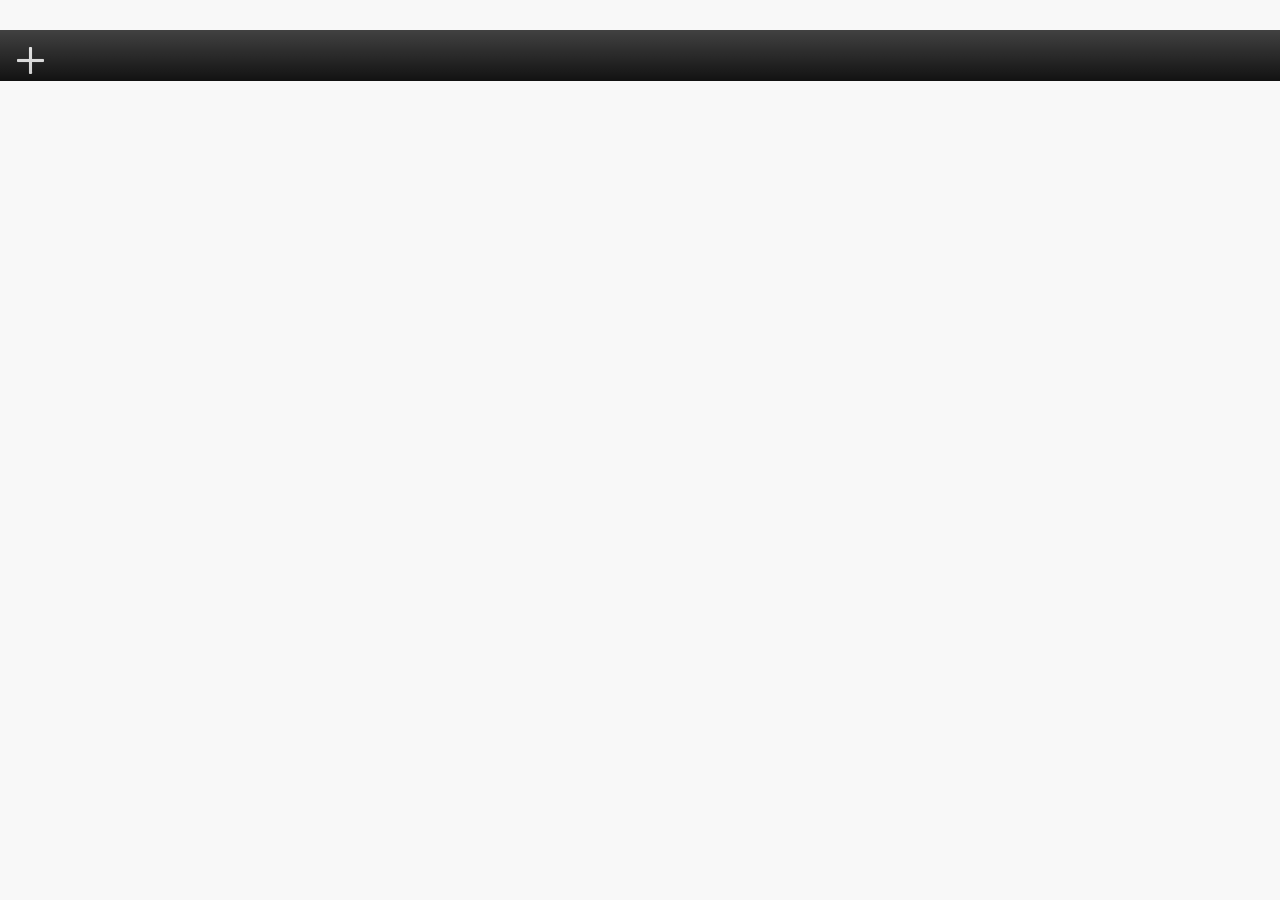
<file: assets/www/index.html>
<!DOCTYPE html>

<head>
	<title>BeBeeX</title>
	<meta name="viewport" content="target-densityDpi=high-dpi" />
	<link rel="stylesheet" href="lib/BlackBerry-JQM-all.css" />
	<script src="lib/BlackBerry-JQM-all.js"></script>
	<script type="text/javascript" src="cordova-2.5.0.js"></script>
    <script type="text/javascript" src="js/index.js"></script>
    <script type="text/javascript" src="HelloPlugin.js"></script>
    <script type="text/javascript" src="functions.js"></script>
    <script type="text/javascript" src="int.js"></script>
</head>

<body>

	<div data-role="page" id="page1">
            
			<div data-role="content">
				<!-- Put your page content here -->
				<ul data-filter="false" data-role="listview" data-divider-theme="c" id="homelist">
											
				</ul>
			</div><!-- /content -->
            
			
			<div data-role="header">
				<div data-role="navbar">
					<div id="o1" data-role="tab" onclick="changeto('add_app')">
						<img src="img/ic_add.png" alt="" />
						<p>Create App</p>
					</div>
					<div id="o2" data-role="tab" onclick="changeto('home')" class="active">
						<img src="img/ic_home.png" alt="" />
						<p>Home</p>
					</div>
					<div id="o3" data-role="tab" onclick="changeto('myapps')" >
						<img src="img/ic_myapps.png" alt="" />
						<p>My Apps</p>
					</div>
					
				</div>
			</div>
		</div><!-- /page -->
<!--my apps page-->
        	<div data-role="page" id="page2">
            
			<div data-role="content">
				<!-- Put your page content here-->
					<ul data-filter="false" data-role="listview" data-divider-theme="c" id="mylist">
											
				</ul>
			</div><!-- content -->

            
			<div data-role="footer" data-position="fixed">
				<div data-role="actionbar">
					<div id="o1" data-role="tab" onclick="changeto('add_app')">
						<img src="img/ic_add.png" alt="" />
						<p>Create App</p>
					</div>
					<div id="o2" data-role="tab" onclick="changeto('home')">
						<img src="img/ic_home.png" alt="" />
						<p>Home</p>
					</div>
					<div id="o3" data-role="tab" onclick="changeto('myapps')" class="active">
						<img src="img/ic_myapps.png" alt="" />
						<p>My Apps</p>
					</div>
				</div>
			</div>
		</div><!-- /page -->
		
<!--dynamic page-->
<div id="app-page" data-role="page">
	<div data-role="content"></div>
	<div data-role="footer" data-position="fixed">
       	<div data-role="actionbar">
			<div data-role="back"></div>
		</div>
	</div>
</div>		

<!--dynamic home page-->
<div id="app-home-page" data-role="page">
	<div data-role="content"></div>
	<div data-role="footer" data-position="fixed">
       	<div data-role="actionbar">
			<div data-role="back"></div>
		</div>
	</div>
</div>	
		
<!--addapppage-->
	<div data-role="page" id="page3">
			<div data-role="footer" data-position="fixed">
				<div data-role="actionbar">
					<div id="o1" data-role="tab" onclick="changeto('add_app')" class="active">
						<img src="img/ic_add.png" alt="" />
						<p>Create App</p>
					</div>
					<div id="o2" data-role="tab" onclick="changeto('home')">
						<img src="img/ic_home.png" alt="" />
						<p>Home</p>
					</div>
					<div id="o3" data-role="tab" onclick="changeto('myapps')" >
						<img src="img/ic_myapps.png" alt="" />
						<p>My Apps</p>
					</div>
				</div>
            </div>
				<!-- nav with normal buttons -->
				<div data-role="navbar">
					<ul>
						<li><a id="s_detail" class="ui-btn-active">Details</a></li>
						<li><a id="s_trigger" class="ui-disabled">Trigger</a></li>
   						<li><a id="s_action" class="ui-disabled">Action</a></li>
					</ul>
				</div>
                <!-- /navbar -->
<!--details div-->
            <div id="c_detail" align="center">
			<form id="ad_app" name="ad_app">
            	<!-- Text field -->
				<div data-role="fieldcontain">
					<input type="text" id="app-name" name="app-name" placeholder="App Name"/>
				</div>
				<div data-role="fieldcontain">
                <!-- Text Area -->
					<textarea name="app-desc" id="app-desc" placeholder="Description of App" class="ui-disabled"></textarea>
				</div>
                <div class="ui-grid-c">
					<a id="b_trigger_enb" href="#" data-role="button" data-inline="true" data-icon="arrow-r" class="ui-disabled">Next</a>
				</div>
			</form>
            </div>
<!--triggers div--> 
            <div id="c_trigger" style="display:none;" align="center">
            	<div data-role="fieldcontain">
					<div data-role="content">
                    <!--forlop to scan and list view triggers-->
                   	<div data-role="collapsible-set" data-iconpos="right" id="trg_lst">
	<!--list goes here-->

    <!--list ends here-->
    				</div>
                        
                    <!--end loop-->    
            		    <a id="addtri" href="#addtripage" data-role="button" data-icon="img/ic_add.png" style="width:81%" onclick="ClearAndPlaceTriggers()">Add trigger</a>
                    	<div class="ui-grid-c">
							<a id="b_action_enb" data-role="button" data-inline="true" data-icon="arrow-r">Next</a>
						</div>
                    </div>
                </div>                    
            </div>
<!--actions div-->
            <div id="c_action" style="display:none;" align="center">
            	<div data-role="fieldcontain">
					<div data-role="content">
                    <!--forlop to scan and list view actions-->
                   	<div data-role="collapsible-set" data-iconpos="right" id="act_lst">
	<!--list goes here-->

    <!--list ends here-->
    				</div>
                        
                    <!--end loop-->    
            		    <a id="addact" href="#addactpage" data-role="button" data-icon="img/ic_add.png" style="width:81%" onclick="ClearAndPlaceActions()">Add action</a>
                    	<div class="ui-grid-c">
							<a id="b_action_finish" data-role="button" href="#" data-inline="true" data-icon="arrow-r" onclick="SaveApp()">Finish</a>
						</div>
                    </div>
                </div>
        </div>
</div><!-- /page -->
<!---add trigger page-->
		<div data-role="page" id="addtripage">
			<div data-role="footer" data-position="fixed">
            	<div data-role="actionbar">
					<div data-role="back"></div>
				</div>
			</div>
            <div align="center">
			<form id="ad_trg" name="ad_trg">
	            <div data-role="fieldcontain" style="width:81%" id="MST">
                	<select id="menu_select_trigger" data-native-menu="false" name="sel_trig" data-theme="a" data-mini="true" onchange="changetrigger()">
                        <option data-placeholder="true" value="Select_trigger">
                            Select Trigger
                        </option>
                        <option value="SMS_with_content">
                            SMS with content
                        </option>
                        <option value="SMS_from_a_number">
                            SMS from a number
                        </option>
                        <option value="Boot">
                            Boot
                        </option>
                        <option value="Battery">
                            Battery
                        </option>
                        <option value="Time">
                            Time
                        </option>
                        <option value="Location">
                            Location
                        </option>
                    </select>
	            </div>

				<div id="SMS_with_content_div" style="display:none;" align="center">
    	           	<div data-role="fieldcontain">
        	           	<input type="text" name="SMS_content" id="SMS_content" placeholder = "Content of message"/>
            	    </div>
                    <div class="ui-grid-c" id="button">
						<a id="SMS_with_content_finish" data-role="button" data-inline="true" data-icon="check" class="ui-disabled" onClick="SMS_with_content()">Save</a>
					</div>
	            </div>
                
                <div id="SMS_from_a_number_div" style="display:none;" align="center">
    	           	<div data-role="fieldcontain">
        	           	<input type="number" name="SMS_number" id="SMS_number" placeholder = "Mobile number"/>
            	    </div>
                    <div class="ui-grid-c" id="button">
						<a id="SMS_from_a_number_finish" data-role="button" data-inline="true" data-icon="check" class="ui-disabled" onClick="SMS_from_a_number()">Save</a>
					</div>
	            </div>
                
                <div id="Time_div" style="display:none;" align="center">
    	           	<div data-role="fieldcontain">
        	           	<input type="date" name="date" id="date" placeholder = "Date"/>
                    </div>
                    <div data-role="fieldcontain">
                        <input type="time" name="time" id="time" placeholder = "Time" class="ui-disabled"/>
            	    </div>
                    <div class="ui-grid-c" id="button">
						<a id="Time_finish" data-role="button" data-inline="true" data-icon="check" class="ui-disabled" onClick="Time()">Save</a>
					</div>
	            </div>
                
                <div id="Boot_div" style="display:none;" align="center">
                    <div class="ui-grid-c" id="button">
						<a id="Boot_finish" data-role="button" data-inline="true" data-icon="check" class="ui-disabled" onClick="Boot()">Save</a>
					</div>
	            </div>
                
                <div id="Battery_div" style="display:none;" align="center">
    	           	<div data-role="fieldcontain">
        	           	<input type="number" name="Battery_level" id="battery_level" placeholder = "Battery level"/>
            	    </div>
                    <div class="ui-grid-c" id="button">
						<a id="Battery_finish" data-role="button" data-inline="true" data-icon="check" class="ui-disabled" onClick="Battery()">Save</a>
					</div>
	            </div>
                
                <div id="Location_div" style="display:none;" align="center">
    	           	<div data-role="fieldcontain">
        	           	<input type="text" name="latitude" id="latitude" placeholder = "Latitude"/>
                    </div>
                    <div data-role="fieldcontain">
                        <input type="text" name="longitude" id="longitude" placeholder = "Longitude" class="ui-disabled"/>
            	    </div>
                    <div class="ui-grid-c" id="button">
						<a id="Location_finish" data-role="button" data-inline="true" data-icon="check" class="ui-disabled" onClick="Location()">Save</a>
					</div>
	            </div>
			</form>
		</div>
	</div>

<!--addactionpage-->
		<div data-role="page" id="addactpage">
			<div data-role="footer" data-position="fixed">
            	<div data-role="actionbar">
					<div data-role="back"></div>
				</div>
			</div>
            <div align="center">
			<form id="ad_act" name="ad_act">
	            <div data-role="fieldcontain" style="width:81%" id="MSA">
                	<select id="menu_select_action" data-native-menu="false" name="sel_act" data-theme="a" data-mini="true" onchange="changeaction()">
                        <option data-placeholder="true" value="Select_action">
                            Select Action
                        </option>
                        <option value="Send_SMS">
                            Send SMS
                        </option>
                        <option value="Wi-fi">
                            Wi-fi
                        </option>
                        <option value="Lock_phone">
                            Lock phone
                        </option>
                        <option value="Change_profile">
                            Change profile
                        </option>
                        <option value="Call">
                            Call to a number
                        </option>
                        <option value="Alert">
                            Alert
                        </option>
                    </select>
                </div>

				<div id="Send_SMS_div" style="display:none;" align="center">
    	           	<div data-role="fieldcontain">
        	           	<input type="number" name="Send_SMS_number" id="Send_SMS_number" placeholder = "Phone number"/>
            	    </div>
                    <div data-role="fieldcontain">
        	           	<input type="text" name="Send_SMS_content" id="Send_SMS_content" placeholder = "Content of message" class="ui-disabled"/>
            	    </div>
                    <div class="ui-grid-c" id="button">
						<a id="Send_SMS_finish" data-role="button" data-inline="true" data-icon="check" onClick="Send_SMS()" class="ui-disabled">Save</a>
					</div>
	            </div>
                
                <div id="Wi-fi_div" style="display:none;" align="center">
    	           	<label for="wifi_stat">Choose:</label>
						<select name="slider" data-role="slider" id="wifi_stat" >
							<option value="on">On</option>
							<option value="off">Off</option>
						</select>
                    <div class="ui-grid-c" id="button">
						<a id="Wi-fi_finish" data-role="button" data-inline="true" data-icon="check" onClick="Wifi()">Save</a>
					</div>
	            </div>
                
                <div id="Lock_phone_div" style="display:none;" align="center">
                    <div class="ui-grid-c" id="button">
						<a id="Lock_phone_finish" data-role="button" data-inline="true" data-icon="check" onClick="Lock_phone()">Save</a>
					</div>
	            </div>
                
                <div id="Change_profile_div" style="display:none;" align="center">
					<fieldset data-role="controlgroup" id="CProf">
						<legend>Choose profile:</legend>
							<input type="radio" name="change_profile" id="general_profile" value="general_profile" checked="checked" data-iconpos="right"/>
							<label for="general_profile">General profile</label>

							<input type="radio" name="change_profile" id="silent_profile" value="silent_profile" data-iconpos="right"/>
							<label for="silent_profile">Silent profile</label>
					</fieldset>
                    <div class="ui-grid-c" id="button">
						<a id="Change_profile_finish" data-role="button" data-inline="true" data-icon="check" onClick="Change_profile()">Save</a>
					</div>
	            </div>
                
                <div id="Call_div" style="display:none;" align="center">
    	           	<div data-role="fieldcontain">
        	           	<input type="number" name="Call_number" id="Call_number" placeholder = "Phone number"/>
            	    </div>
                    <div class="ui-grid-c" id="button">
						<a id="Call_finish" data-role="button" data-inline="true" data-icon="check" class="ui-disabled" onClick="Call()">Save</a>
					</div>
	            </div>
                
                <div id="Alert_div" style="display:none;" align="center">
    	           	<div data-role="fieldcontain">
        	           	<input type="text" name="Alert_content" id="Alert_content" placeholder = "Alert message"/>
            	    </div>
                    <div class="ui-grid-c" id="button">
						<a id="Alert_finish" data-role="button" data-inline="true" data-icon="check" class="ui-disabled" onClick="Alert()">Save</a>
					</div>
	            </div>
			</form>
            </div>
		</div>
	</div>
</body>
</html>
</file>
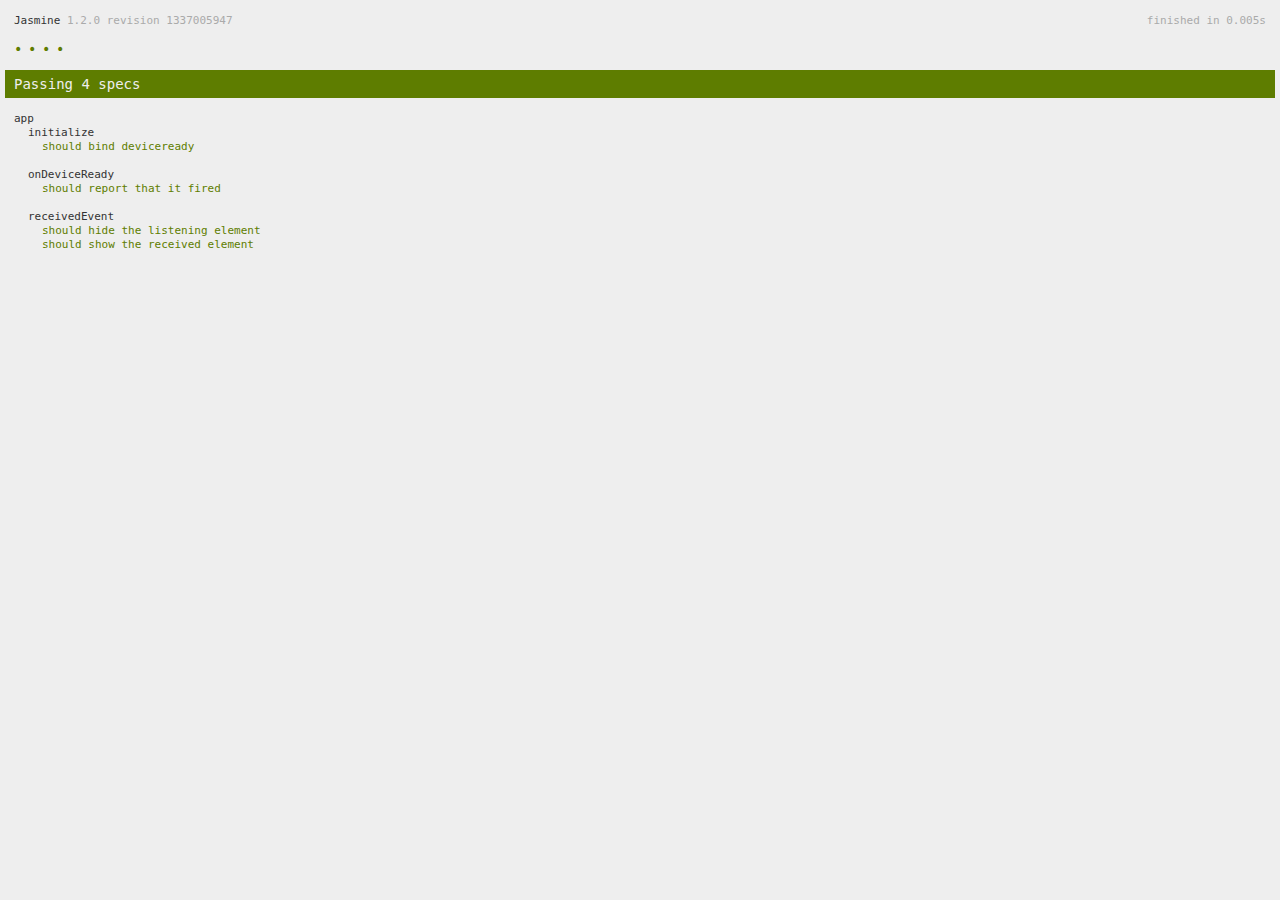
<file: assets/www/temp/spec.html>
<!DOCTYPE html>
<!--
    Licensed to the Apache Software Foundation (ASF) under one
    or more contributor license agreements.  See the NOTICE file
    distributed with this work for additional information
    regarding copyright ownership.  The ASF licenses this file
    to you under the Apache License, Version 2.0 (the
    "License"); you may not use this file except in compliance
    with the License.  You may obtain a copy of the License at

    http://www.apache.org/licenses/LICENSE-2.0

    Unless required by applicable law or agreed to in writing,
    software distributed under the License is distributed on an
    "AS IS" BASIS, WITHOUT WARRANTIES OR CONDITIONS OF ANY
     KIND, either express or implied.  See the License for the
    specific language governing permissions and limitations
    under the License.
-->
<html>
    <head>
        <title>Jasmine Spec Runner</title>

        <!-- jasmine source -->
        <link rel="shortcut icon" type="image/png" href="spec/lib/jasmine-1.2.0/jasmine_favicon.png">
        <link rel="stylesheet" type="text/css" href="spec/lib/jasmine-1.2.0/jasmine.css">
        <script type="text/javascript" src="spec/lib/jasmine-1.2.0/jasmine.js"></script>
        <script type="text/javascript" src="spec/lib/jasmine-1.2.0/jasmine-html.js"></script>

        <!-- include source files here... -->
        <script type="text/javascript" src="js/index.js"></script>

        <!-- include spec files here... -->
        <script type="text/javascript" src="spec/helper.js"></script>
        <script type="text/javascript" src="spec/index.js"></script>

        <script type="text/javascript">
            (function() {
                var jasmineEnv = jasmine.getEnv();
                jasmineEnv.updateInterval = 1000;

                var htmlReporter = new jasmine.HtmlReporter();

                jasmineEnv.addReporter(htmlReporter);

                jasmineEnv.specFilter = function(spec) {
                    return htmlReporter.specFilter(spec);
                };

                var currentWindowOnload = window.onload;

                window.onload = function() {
                    if (currentWindowOnload) {
                        currentWindowOnload();
                    }
                    execJasmine();
                };

                function execJasmine() {
                    jasmineEnv.execute();
                }
            })();
        </script>
    </head>
    <body>
        <div id="stage" style="display:none;"></div>
    </body>
</html>
</file>
<file: assets/www/temp/spec/lib/jasmine-1.2.0/jasmine.css>
body { background-color: #eeeeee; padding: 0; margin: 5px; overflow-y: scroll; }

#HTMLReporter { font-size: 11px; font-family: Monaco, "Lucida Console", monospace; line-height: 14px; color: #333333; }
#HTMLReporter a { text-decoration: none; }
#HTMLReporter a:hover { text-decoration: underline; }
#HTMLReporter p, #HTMLReporter h1, #HTMLReporter h2, #HTMLReporter h3, #HTMLReporter h4, #HTMLReporter h5, #HTMLReporter h6 { margin: 0; line-height: 14px; }
#HTMLReporter .banner, #HTMLReporter .symbolSummary, #HTMLReporter .summary, #HTMLReporter .resultMessage, #HTMLReporter .specDetail .description, #HTMLReporter .alert .bar, #HTMLReporter .stackTrace { padding-left: 9px; padding-right: 9px; }
#HTMLReporter #jasmine_content { position: fixed; right: 100%; }
#HTMLReporter .version { color: #aaaaaa; }
#HTMLReporter .banner { margin-top: 14px; }
#HTMLReporter .duration { color: #aaaaaa; float: right; }
#HTMLReporter .symbolSummary { overflow: hidden; *zoom: 1; margin: 14px 0; }
#HTMLReporter .symbolSummary li { display: block; float: left; height: 7px; width: 14px; margin-bottom: 7px; font-size: 16px; }
#HTMLReporter .symbolSummary li.passed { font-size: 14px; }
#HTMLReporter .symbolSummary li.passed:before { color: #5e7d00; content: "\02022"; }
#HTMLReporter .symbolSummary li.failed { line-height: 9px; }
#HTMLReporter .symbolSummary li.failed:before { color: #b03911; content: "x"; font-weight: bold; margin-left: -1px; }
#HTMLReporter .symbolSummary li.skipped { font-size: 14px; }
#HTMLReporter .symbolSummary li.skipped:before { color: #bababa; content: "\02022"; }
#HTMLReporter .symbolSummary li.pending { line-height: 11px; }
#HTMLReporter .symbolSummary li.pending:before { color: #aaaaaa; content: "-"; }
#HTMLReporter .bar { line-height: 28px; font-size: 14px; display: block; color: #eee; }
#HTMLReporter .runningAlert { background-color: #666666; }
#HTMLReporter .skippedAlert { background-color: #aaaaaa; }
#HTMLReporter .skippedAlert:first-child { background-color: #333333; }
#HTMLReporter .skippedAlert:hover { text-decoration: none; color: white; text-decoration: underline; }
#HTMLReporter .passingAlert { background-color: #a6b779; }
#HTMLReporter .passingAlert:first-child { background-color: #5e7d00; }
#HTMLReporter .failingAlert { background-color: #cf867e; }
#HTMLReporter .failingAlert:first-child { background-color: #b03911; }
#HTMLReporter .results { margin-top: 14px; }
#HTMLReporter #details { display: none; }
#HTMLReporter .resultsMenu, #HTMLReporter .resultsMenu a { background-color: #fff; color: #333333; }
#HTMLReporter.showDetails .summaryMenuItem { font-weight: normal; text-decoration: inherit; }
#HTMLReporter.showDetails .summaryMenuItem:hover { text-decoration: underline; }
#HTMLReporter.showDetails .detailsMenuItem { font-weight: bold; text-decoration: underline; }
#HTMLReporter.showDetails .summary { display: none; }
#HTMLReporter.showDetails #details { display: block; }
#HTMLReporter .summaryMenuItem { font-weight: bold; text-decoration: underline; }
#HTMLReporter .summary { margin-top: 14px; }
#HTMLReporter .summary .suite .suite, #HTMLReporter .summary .specSummary { margin-left: 14px; }
#HTMLReporter .summary .specSummary.passed a { color: #5e7d00; }
#HTMLReporter .summary .specSummary.failed a { color: #b03911; }
#HTMLReporter .description + .suite { margin-top: 0; }
#HTMLReporter .suite { margin-top: 14px; }
#HTMLReporter .suite a { color: #333333; }
#HTMLReporter #details .specDetail { margin-bottom: 28px; }
#HTMLReporter #details .specDetail .description { display: block; color: white; background-color: #b03911; }
#HTMLReporter .resultMessage { padding-top: 14px; color: #333333; }
#HTMLReporter .resultMessage span.result { display: block; }
#HTMLReporter .stackTrace { margin: 5px 0 0 0; max-height: 224px; overflow: auto; line-height: 18px; color: #666666; border: 1px solid #ddd; background: white; white-space: pre; }

#TrivialReporter { padding: 8px 13px; position: absolute; top: 0; bottom: 0; left: 0; right: 0; overflow-y: scroll; background-color: white; font-family: "Helvetica Neue Light", "Lucida Grande", "Calibri", "Arial", sans-serif; /*.resultMessage {*/ /*white-space: pre;*/ /*}*/ }
#TrivialReporter a:visited, #TrivialReporter a { color: #303; }
#TrivialReporter a:hover, #TrivialReporter a:active { color: blue; }
#TrivialReporter .run_spec { float: right; padding-right: 5px; font-size: .8em; text-decoration: none; }
#TrivialReporter .banner { color: #303; background-color: #fef; padding: 5px; }
#TrivialReporter .logo { float: left; font-size: 1.1em; padding-left: 5px; }
#TrivialReporter .logo .version { font-size: .6em; padding-left: 1em; }
#TrivialReporter .runner.running { background-color: yellow; }
#TrivialReporter .options { text-align: right; font-size: .8em; }
#TrivialReporter .suite { border: 1px outset gray; margin: 5px 0; padding-left: 1em; }
#TrivialReporter .suite .suite { margin: 5px; }
#TrivialReporter .suite.passed { background-color: #dfd; }
#TrivialReporter .suite.failed { background-color: #fdd; }
#TrivialReporter .spec { margin: 5px; padding-left: 1em; clear: both; }
#TrivialReporter .spec.failed, #TrivialReporter .spec.passed, #TrivialReporter .spec.skipped { padding-bottom: 5px; border: 1px solid gray; }
#TrivialReporter .spec.failed { background-color: #fbb; border-color: red; }
#TrivialReporter .spec.passed { background-color: #bfb; border-color: green; }
#TrivialReporter .spec.skipped { background-color: #bbb; }
#TrivialReporter .messages { border-left: 1px dashed gray; padding-left: 1em; padding-right: 1em; }
#TrivialReporter .passed { background-color: #cfc; display: none; }
#TrivialReporter .failed { background-color: #fbb; }
#TrivialReporter .skipped { color: #777; background-color: #eee; display: none; }
#TrivialReporter .resultMessage span.result { display: block; line-height: 2em; color: black; }
#TrivialReporter .resultMessage .mismatch { color: black; }
#TrivialReporter .stackTrace { white-space: pre; font-size: .8em; margin-left: 10px; max-height: 5em; overflow: auto; border: 1px inset red; padding: 1em; background: #eef; }
#TrivialReporter .finished-at { padding-left: 1em; font-size: .6em; }
#TrivialReporter.show-passed .passed, #TrivialReporter.show-skipped .skipped { display: block; }
#TrivialReporter #jasmine_content { position: fixed; right: 100%; }
#TrivialReporter .runner { border: 1px solid gray; display: block; margin: 5px 0; padding: 2px 0 2px 10px; }
</file>
